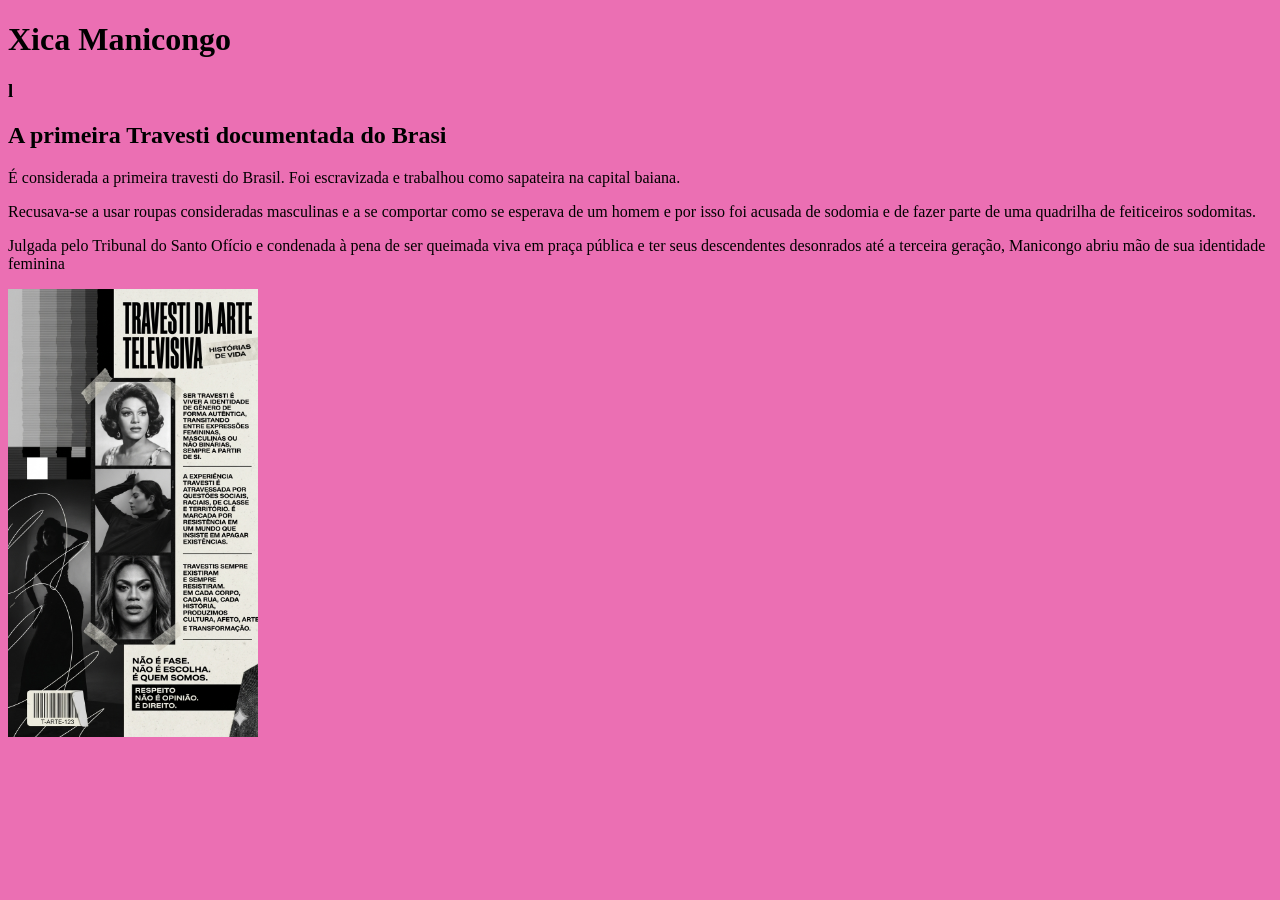
<file: sitediversidade/pag1.html>
<!DOCTYPE html>
<html lang="en">
<head>
    <meta charset="UTF-8">
    <meta name="viewport" content="width=device-width, initial-scale=1.0">
    <title>Xica Manicongo</title>
    <link rel="stylesheet" href="style.css">
</head>
<body>
    
<main>
<h1></h1>



    <div class="container-imagem-fixa">
        <h1>Xica Manicongo</h1>
        <h3>l</h3>
    </div>

    
    <div class="conteudo-texto">
        <h2>A primeira Travesti documentada do Brasi</h2>
        <p> É considerada a primeira travesti do Brasil. Foi escravizada e trabalhou como sapateira na capital baiana.</p>
        <p> Recusava-se a usar roupas consideradas masculinas e a se comportar como se esperava de um homem e por isso foi acusada de sodomia e de fazer parte de uma quadrilha de feiticeiros sodomitas.</p>
        <p>Julgada pelo Tribunal do Santo Ofício e condenada à pena de ser queimada viva em praça pública e ter seus descendentes desonrados até a terceira geração, Manicongo abriu mão de sua identidade feminina</p>
    </div>

    <img src="tarrw.png" width="250px">



</main>
<footer></footer>
</body>
</html>
</file>
<file: sitediversidade/style.css>
body{
background-color: #eb6fb3;
        }
        #quemsou
        {
            background-color: rgb(144, 134, 163);
        }

        h4{
            text-align: center;
        }
        #bg_carro
        {
            background-image: url("bg_lgbt.png");
            background-size: 600px ;
        }
        .carrosel-itens
        {

        border-radius: 50px;
        }
        #Linguagens
{
    overflow: hidden; /*estava no auto, modifiquei pro hidden, pois sempre ficara com scrool os fips cards*/
    width: 100%;
}


.flip-card{

    width:30%;
    height: 300px;
    perspective: 1000px;
    float: left;
    margin: 1.5%
}

@media(max-width: 768px)
{.flip-card{
    width: 90%;
    margin: 5% auto;
    float: none;
    display: block;
    }
}

.flip-card-inner
{
    width: 100%;
    height: 100%;
    transition: transform 1.6s;
    transform-style:  preserve-3d;
    position: relative;
   
}

.flip-card-front, .flip-card-back
{
position: absolute;
width: 100%;
height: 100%;
backface-visibility: hidden;
border-radius: 0.5rem;
display: flex;
justify-content: center;
align-items: center;
color: white;

}
.flip-card-front
{
    background-color: black;
    
}

.flip-card-back
{
    transform: rotateY(180deg);
    padding: 4%;
    
}
#bobwilson
{
    background-color: rgb(116, 103, 103);

}
#pinab
{
    background-color: rgb(124, 124, 124);
}
#marina
{
    background-color: rgb(110, 82, 82);
}
.flipped
{
    transform: rotateY(180deg);
    
}

head
{
    background-color: #eb6fb3;
}
#inicial
{
    background-image: url("Laboratório\ de\ Inovação\ e\ Diversidade.png");
    background-size: cover;
    height: 400px;
}
</file>
